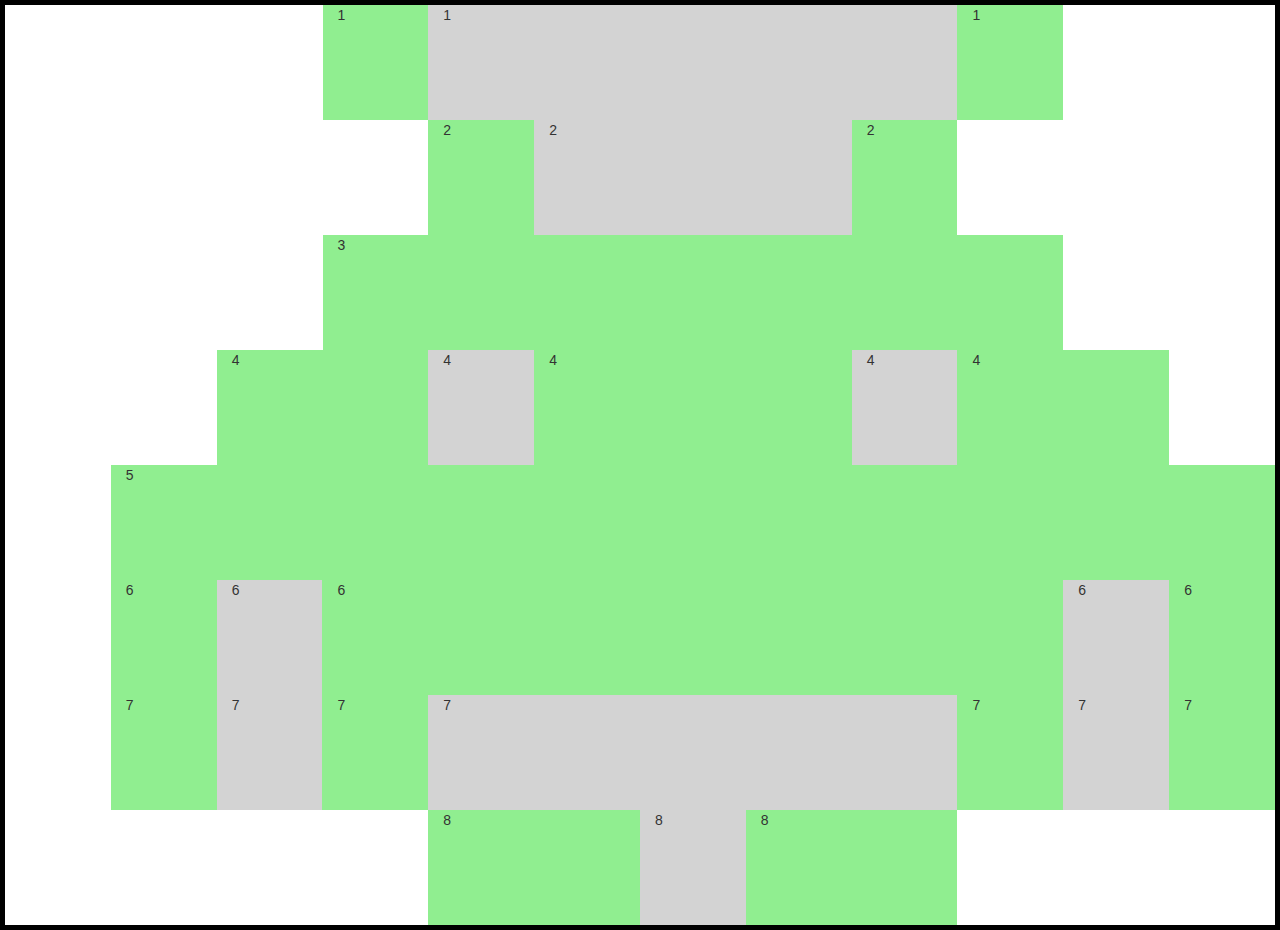
<file: index1.html>
<!DOCTYPE html>
<html lang="en">
<head>
<title>Bootstrap</title>
<meta charset="utf-8"/>

<link rel="stylesheet" media="all" type="text/css" title="CSS" href="style.css"/>

<!-- Bootstrap -->
<link href="https://maxcdn.bootstrapcdn.com/bootstrap/3.3.7/css/bootstrap.min.css" rel=stylesheet>

<!-- js de JQUERY avant js de bootstrap -->
<script src="https://code.jquery.com/jquery-3.1.1.min.js" integrity="sha256-hVVnYaiADRTO2PzUGmuLJr8BLUSjGIZsDYGmIJLv2b8=" crossorigin="anonymous"></script>

<!-- js de Bootstrap -->
<script src=https://maxcdn.bootstrapcdn.com/bootstrap/3.3.7/js/bootstrap.min.js> </script>

<!-- Pour que les modifications de tailles d'écran suivent la taille du DEVICE + éviter de zoomer dans un mobile user-scalable=no-->
<meta name="viewport" content="width=device-width, initial-scale=1, maximum-scale=1, user-scalable=no">

</head>

<body>

  <div class="container-fluid BORDER">

    <div class="row">
        <div class="case2 col-xs-1 col-xs-offset-3">1</div>
        <div class="case1 col-xs-5">1</div>
        <div class="case2 col-xs-1">1</div>
    </div>

    <div class="row">
      <div class="case2 col-xs-1 col-xs-offset-4">2</div>
      <div class="case1 col-xs-3">2</div>
      <div class="case2 col-xs-1">2</div>
    </div>

    <div class="row">
      <div class="case2 col-xs-7 col-xs-offset-3">3</div>
    </div>

    <div class="row">
      <div class="case2 col-xs-2 col-xs-offset-2">4</div>
      <div class="case1 col-xs-1">4</div>
      <div class="case2 col-xs-3">4</div>
      <div class="case1 col-xs-1">4</div>
      <div class="case2 col-xs-2">4</div>
    </div>

    <div class="row">
      <div class="case2 col-xs-11 col-xs-offset-1">5</div>
    </div>

    <div class="row">
      <div class="case2 col-xs-1 col-xs-offset-1">6</div>
      <div class="case1 col-xs-1">6</div>
      <div class="case2 col-xs-7">6</div>
      <div class="case1 col-xs-1">6</div>
      <div class="case2 col-xs-1">6</div>
    </div>

    <div class="row">
      <div class="case2 col-xs-1 col-xs-offset-1">7</div>
      <div class="case1 col-xs-1">7</div>
      <div class="case2 col-xs-1">7</div>
      <div class="case1 col-xs-5">7</div>
      <div class="case2 col-xs-1">7</div>
      <div class="case1 col-xs-1">7</div>
      <div class="case2 col-xs-1">7</div>
    </div>

    <div class="row">
      <div class="case2 col-xs-2 col-xs-offset-4">8</div>
      <div class="case1 col-xs-1">8</div>
      <div class="case2 col-xs-2">8</div>
    </div>

  <footer>

  </footer>

</body>

</html>
</file>
<file: style.css>
.case1 {
  background-color: lightgrey;
}
.case2 {
  background-color: lightgreen;
}
.BORDER {
  border: solid black 5px;
}

@media screen and (min-width: 0px) and (max-width: 768px) {
  .case2, .case1 {
    height: 35px;
}
}

@media screen and (min-width: 769px) and (max-width: 992px) {
  .case2, .case1 {
    height: 70px;
         }
}

@media screen and (min-width: 993px) and (max-width: 1200px) {
  .case2, .case1 {
    height: 90px;
         }
}

@media screen and (min-width: 1201px) {
  .case2, .case1 {
    height: 115px;
         }
}
</file>
